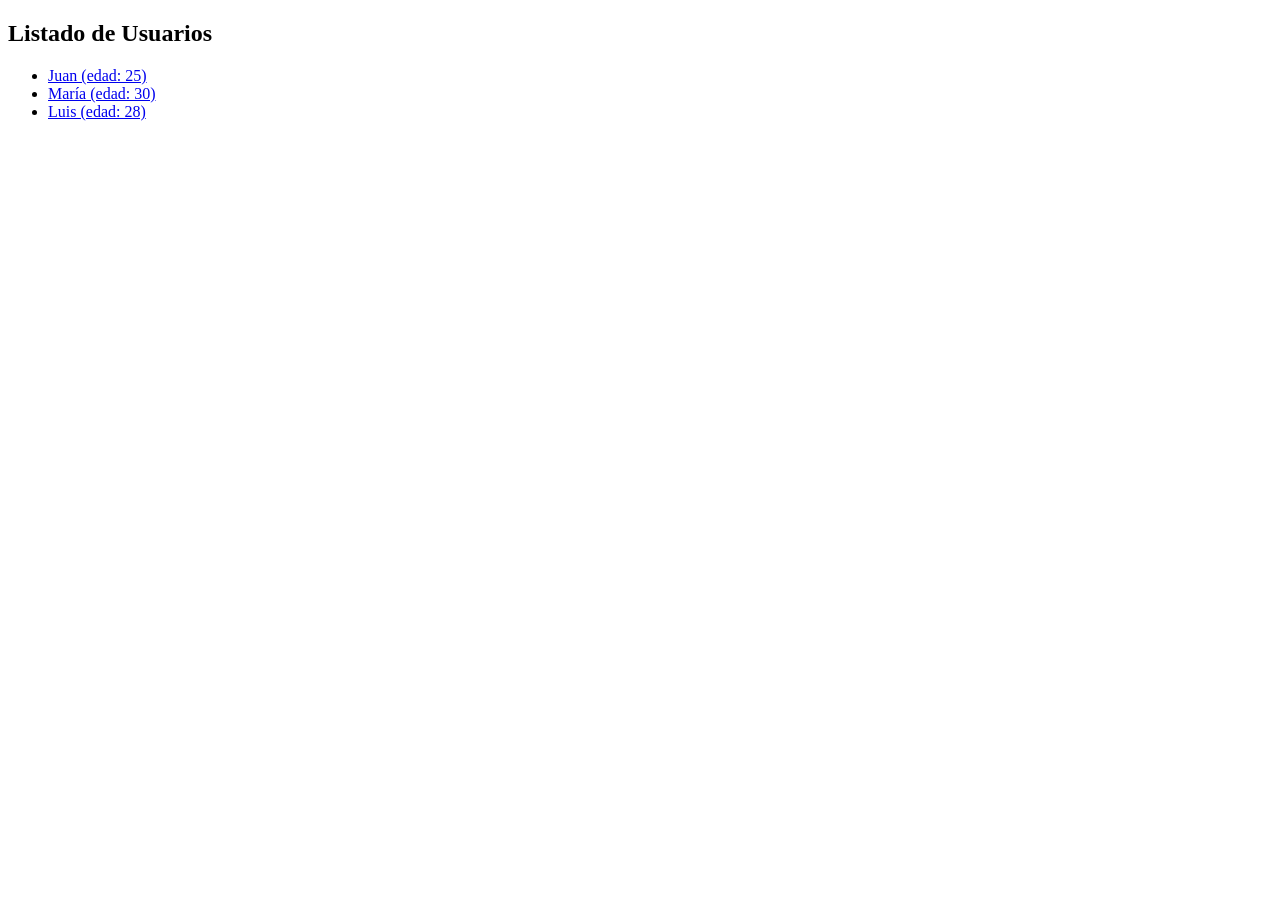
<file: js/ejercicio-js/index.html>
<!DOCTYPE html>
<html lang="es">

<head>
    <meta charset="UTF-8" />
    <title>Página de Inicio</title>
</head>

<body>
    <main>
        <h2>Listado de Usuarios</h2>
        <ul id="listaUsuarios"></ul>
    </main>

    <!-- Scripts -->
    <script src="data.js"></script>
    <script src="scriptIndex.js"></script>
</body>

</html>
</file>
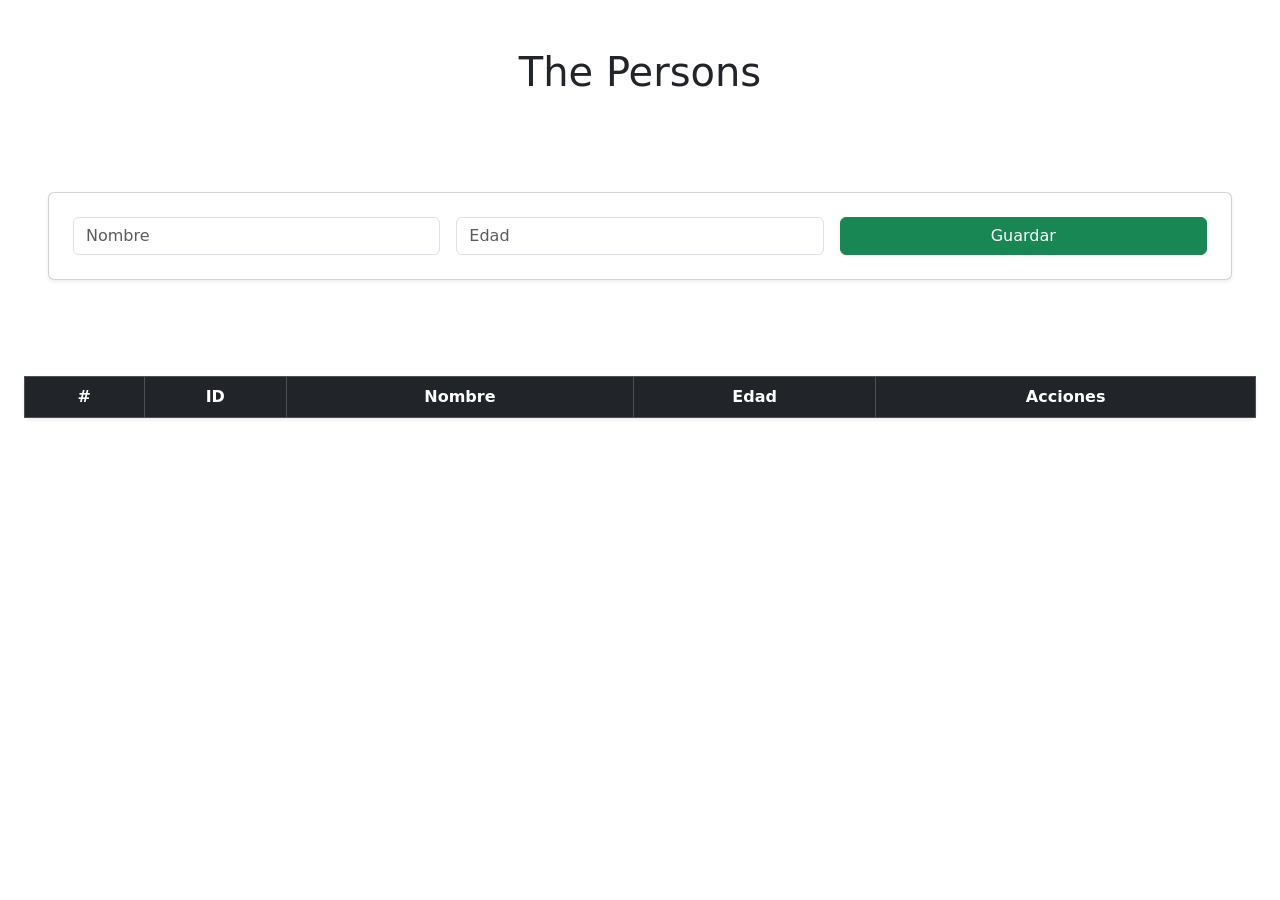
<file: js/js-crud-local-storage/index.html>
<!doctype html>
<html lang="en">

<head>
    <meta charset="utf-8">
    <meta name="viewport" content="width=device-width, initial-scale=1">
    <title>Bootstrap demo</title>
    <!-- Importamos Bootstrap para estilos predefinidos -->
    <link href="./css/bootstrap.min.css" rel="stylesheet">
</head>

<body>
    <h1 class="text-center my-5">The Persons</h1>

    <div class="p-4">
        <!-- Formulario para agregar una nueva persona -->
        <div class="card p-4 m-4 shadow-sm">
            <form id="form" class="row g-3">
                <div class="col-md-4">
                    <input type="text" id="nombre" class="form-control" placeholder="Nombre" required>
                </div>
                <div class="col-md-4">
                    <input type="number" id="edad" class="form-control" placeholder="Edad" required>
                </div>
                <div class="col-md-4">
                    <button type="submit" class="btn btn-success w-100">Guardar</button>
                </div>
            </form>
        </div>
    </div>

    <!-- Tabla para mostrar la lista de personas -->
    <div class="p-4">
        <div class="mt-4">
            <table class="table table-striped table-hover table-bordered rounded-3 shadow-sm text-center">
                <thead class="table-dark">
                    <tr>
                        <th>#</th>
                        <th>ID</th>
                        <th>Nombre</th>
                        <th>Edad</th>
                        <th>Acciones</th>
                    </tr>
                </thead>
                <tbody id="lista">
                    <!-- Aquí se insertarán las filas de la tabla dinámicamente -->
                </tbody>
            </table>
        </div>
    </div>

    <!-- Scripts de Bootstrap y nuestro archivo app.js -->
    <script src="./js/app.js"></script>

    <script src="./js/bootstrap/popper.min.js"></script>

    <script src="./js/bootstrap//bootstrap.min.js"></script>

</body>

</html>
</file>
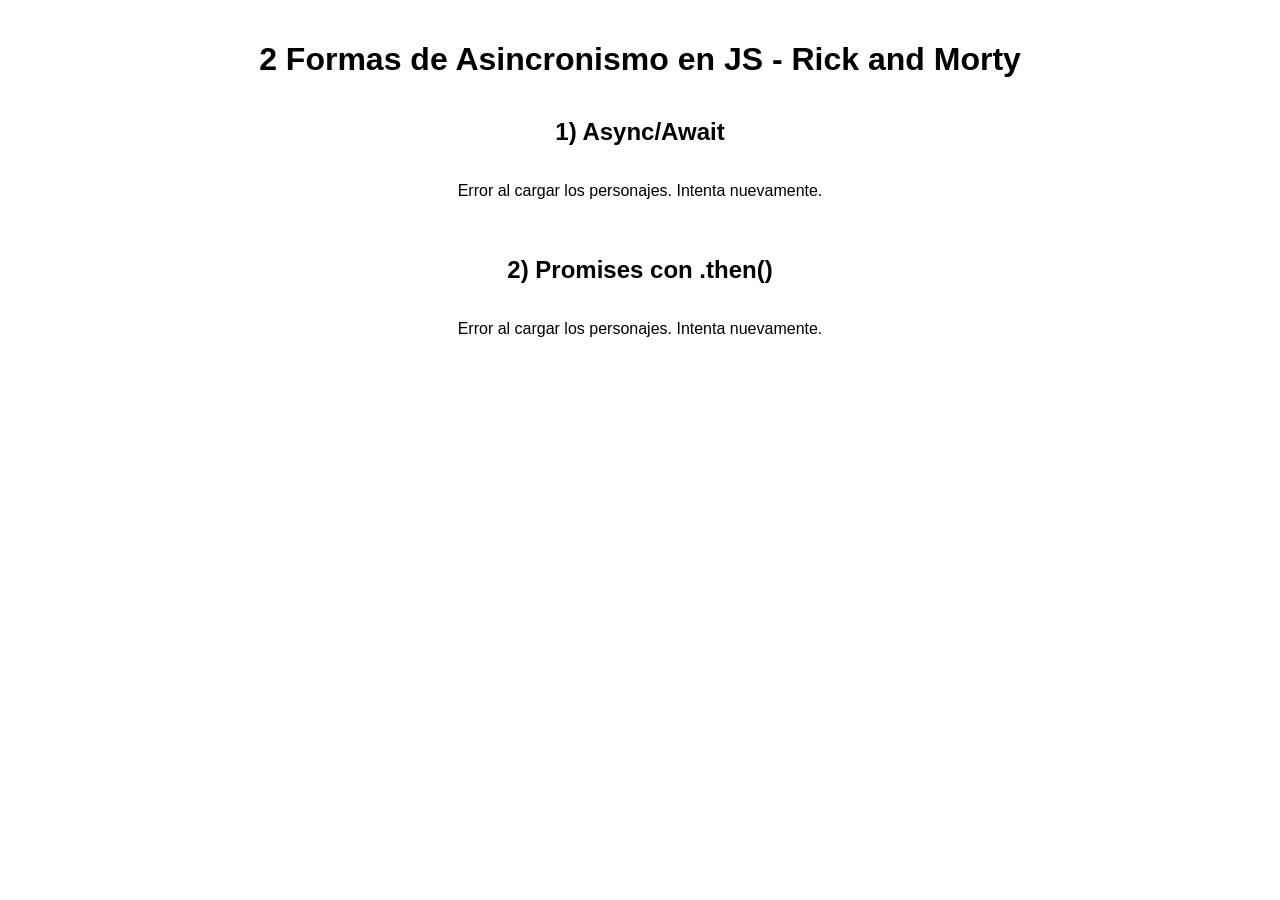
<file: js/24-asyncronismo-ram.html>
<!DOCTYPE html>
<html lang="es">

<head>
    <meta charset="UTF-8" />
    <meta name="viewport" content="width=device-width, initial-scale=1.0" />
    <title>3 Formas de Asincronismo en JS - Rick and Morty</title>
    <style>
        body {
            font-family: Arial, sans-serif;
            text-align: center;
            margin: 0;
            padding: 20px;
        }

        h1 {
            margin-bottom: 40px;
        }

        .container {
            display: flex;
            flex-wrap: wrap;
            justify-content: center;
            margin-bottom: 40px;
        }

        .character {
            border: 1px solid #ccc;
            border-radius: 8px;
            margin: 10px;
            padding: 10px;
            width: 200px;
            text-align: center;
            box-shadow: 2px 2px 10px rgba(0, 0, 0, 0.1);
        }

        .character img {
            width: 100%;
            border-radius: 8px;
        }

        h2 {
            margin: 30px 0 20px;
        }
    </style>
</head>

<body>
    <h1>2 Formas de Asincronismo en JS - Rick and Morty</h1>

    <!-- Sección para Async/Await -->
    <h2>1) Async/Await</h2>
    <div id="characters-async" class="container"></div>

    <!-- Sección para Promesas con .then() -->
    <h2>2) Promises con .then()</h2>
    <div id="characters-promise" class="container"></div>


    <script>
        /*****************************************************
         * 1) ASYNC/AWAIT
         *****************************************************/
        async function fetchCharactersAsyncAwait() {
            try {
                const response = await fetch('https://rickandmortyapi.com/api/character');
                if (!response.ok) {
                    throw new Error(`Error HTTP: ${response.status}`);
                }
                const data = await response.json();
                displayCharactersAsyncAwait(data.results);
            } catch (error) {
                console.error("Error al obtener los personajes (async/await):", error);
                document.getElementById("characters-async").innerHTML =
                    `<p>Error al cargar los personajes. Intenta nuevamente.</p>`;
            }
        }

        function displayCharactersAsyncAwait(characters) {
            const container = document.getElementById("characters-async");
            container.innerHTML = "";
            characters.forEach(character => {
                const div = document.createElement("div");
                div.classList.add("character");
                div.innerHTML = `
                    <img src="${character.image}" alt="${character.name}">
                    <h3>${character.name}</h3>
                    <p><strong>Especie:</strong> ${character.species}</p>
                    <p><strong>Estado:</strong> ${character.status}</p>
                `;
                container.appendChild(div);
            });
        }

        /*****************************************************
         * 2) PROMISES CON .then()
         *****************************************************/
        function fetchCharactersPromise() {
            fetch('https://rickandmortyapi.com/api/character')
                .then((response) => {
                    if (!response.ok) {
                        throw new Error(`Error HTTP: ${response.status}`);
                    }
                    return response.json();
                })
                .then(data => displayCharactersPromise(data.results))
                .catch(error => {
                    console.error("Error al obtener los personajes (promise):", error);
                    document.getElementById("characters-promise").innerHTML =
                        `<p>Error al cargar los personajes. Intenta nuevamente.</p>`;
                });
        }

        function displayCharactersPromise(characters) {
            const container = document.getElementById("characters-promise");
            container.innerHTML = "";
            characters.forEach(character => {
                const div = document.createElement("div");
                div.classList.add("character");
                div.innerHTML = `
                    <img src="${character.image}" alt="${character.name}">
                    <h3>${character.name}</h3>
                    <p><strong>Especie:</strong> ${character.species}</p>
                    <p><strong>Estado:</strong> ${character.status}</p>
                `;
                container.appendChild(div);
            });
        }

        // Llamadas a las tres funciones al cargar la página
        fetchCharactersAsyncAwait();
        fetchCharactersPromise();
    </script>
</body>

</html>
</file>
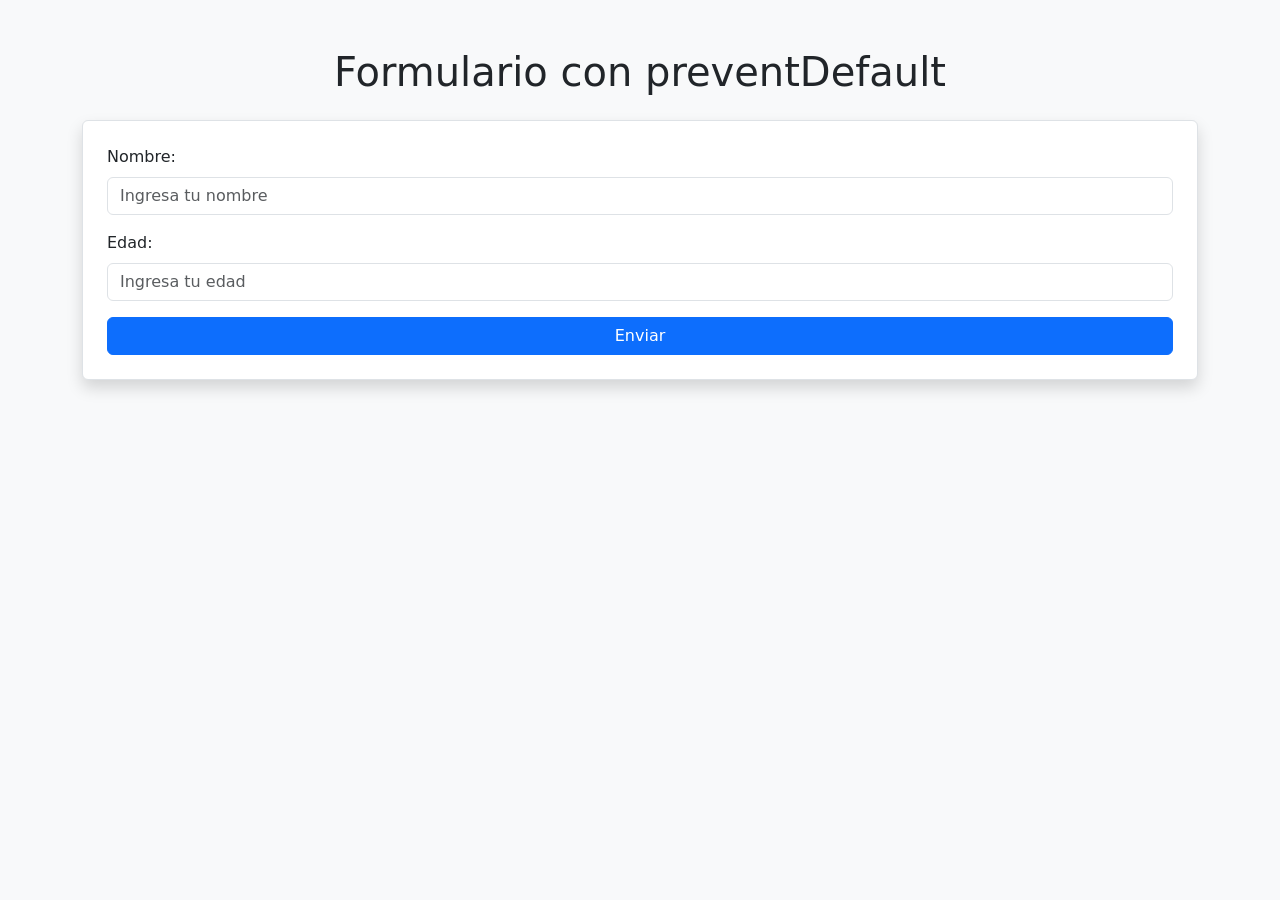
<file: js/form-preventDefault.html>
<!DOCTYPE html>
<html lang="es">

<head>
    <meta charset="UTF-8">
    <meta name="viewport" content="width=device-width, initial-scale=1">
    <title>Formulario con preventDefault</title>
    <link href="https://cdn.jsdelivr.net/npm/bootstrap@5.3.0/dist/css/bootstrap.min.css" rel="stylesheet">
</head>

<body class="bg-light">

    <div class="container mt-5">
        <h1 class="text-center mb-4">Formulario con preventDefault</h1>

        <!-- Formulario Bootstrap -->
        <form id="miFormulario" class="p-4 border rounded bg-white shadow">
            <div class="mb-3">
                <label for="nombre" class="form-label">Nombre:</label>
                <input type="text" id="nombre" class="form-control" placeholder="Ingresa tu nombre" required />
            </div>

            <div class="mb-3">
                <label for="edad" class="form-label">Edad:</label>
                <input type="number" id="edad" class="form-control" placeholder="Ingresa tu edad" required />
            </div>

            <button type="submit" class="btn btn-primary w-100">Enviar</button>
        </form>
    </div>

    <script>
        // Capturamos el formulario
        const form = document.getElementById("miFormulario");

        // Escuchamos el evento 'submit'
        form.addEventListener("submit", function (event) {
            // 🛑 Evitamos que la página se recargue al enviar el formulario
            event.preventDefault();

            console.log("Formulario enviado CON preventDefault");

            // Obtenemos los valores de los campos
            const nombre = document.getElementById("nombre").value.trim();
            const edad = parseInt(document.getElementById("edad").value);

            // Validamos los datos
            if (!nombre || isNaN(edad) || edad <= 0) {
                alert("Por favor, completa todos los campos con valores válidos.");
                return;
            }

            // Guardamos los datos en el Local Storage (simulación de guardado)
            localStorage.setItem("nombre", nombre);
            localStorage.setItem("edad", edad);

            // Mostramos un mensaje de éxito
            alert(`Datos guardados correctamente:\nNombre: ${nombre}\nEdad: ${edad}`);

            // Reseteamos el formulario
            form.reset();
        });

        /* Cómo mostrar la diferencia en vivo
   Abre la consola (F12 en Chrome/Firefox, pestaña "Consola").
   Carga el archivo formulario_sin_prevent.html y presiona "Enviar".
   🔄 Verás que la página se recarga y la consola se limpia automáticamente.
   Carga formulario_con_prevent.html y presiona "Enviar".
  🚀 Verás que la página NO se recarga y los datos quedan visibles en la consola. */

    </script>

    <script src="https://cdn.jsdelivr.net/npm/bootstrap@5.3.0/dist/js/bootstrap.bundle.min.js"></script>
</body>

</html>
</file>
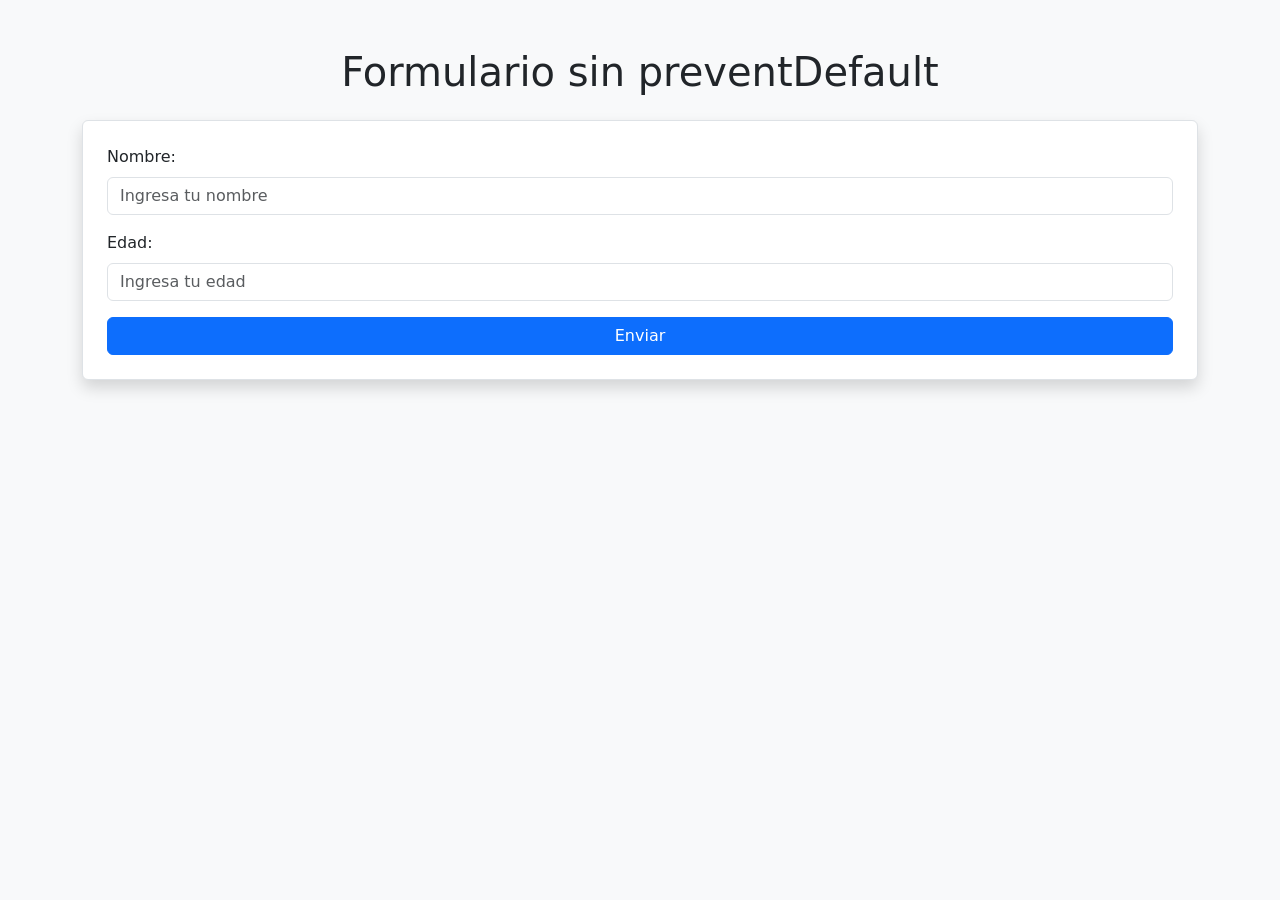
<file: js/form-preventDefaultWithout.html>
<!DOCTYPE html>
<html lang="es">

<head>
    <meta charset="UTF-8">
    <meta name="viewport" content="width=device-width, initial-scale=1">
    <title>Formulario sin preventDefault</title>
    <link href="https://cdn.jsdelivr.net/npm/bootstrap@5.3.0/dist/css/bootstrap.min.css" rel="stylesheet">
</head>

<body class="bg-light">

    <div class="container mt-5">
        <h1 class="text-center mb-4">Formulario sin preventDefault</h1>

        <!-- Formulario Bootstrap -->
        <form id="miFormulario" class="p-4 border rounded bg-white shadow">
            <div class="mb-3">
                <label for="nombre" class="form-label">Nombre:</label>
                <input type="text" id="nombre" class="form-control" placeholder="Ingresa tu nombre" required />
            </div>

            <div class="mb-3">
                <label for="edad" class="form-label">Edad:</label>
                <input type="number" id="edad" class="form-control" placeholder="Ingresa tu edad" required />
            </div>

            <button type="submit" class="btn btn-primary w-100">Enviar</button>
        </form>
    </div>

    <script>
        // Capturamos el formulario
        const form = document.getElementById("miFormulario");

        // Escuchamos el evento 'submit'
        form.addEventListener("submit", function (event) {
            console.log("Formulario enviado SIN preventDefault");

            // 🚨 Sin event.preventDefault(), la página se recarga al enviar el formulario.
            // Esto significa que los datos se pierden y la consola se limpia automáticamente.
        });


        /* Cómo mostrar la diferencia en vivo:
           - Abre la consola (F12 en Chrome/Firefox, pestaña "Consola").
           - Carga el archivo formulario_sin_prevent.html y presiona "Enviar".
           -  Verás que la página se recarga y la consola se limpia automáticamente.
           - Carga formulario_con_prevent.html y presiona "Enviar".
           - 🚀 Verás que la página NO se recarga y los datos quedan visibles en la consola.
            */
    </script>

    <script src="https://cdn.jsdelivr.net/npm/bootstrap@5.3.0/dist/js/bootstrap.bundle.min.js"></script>
</body>

</html>
</file>
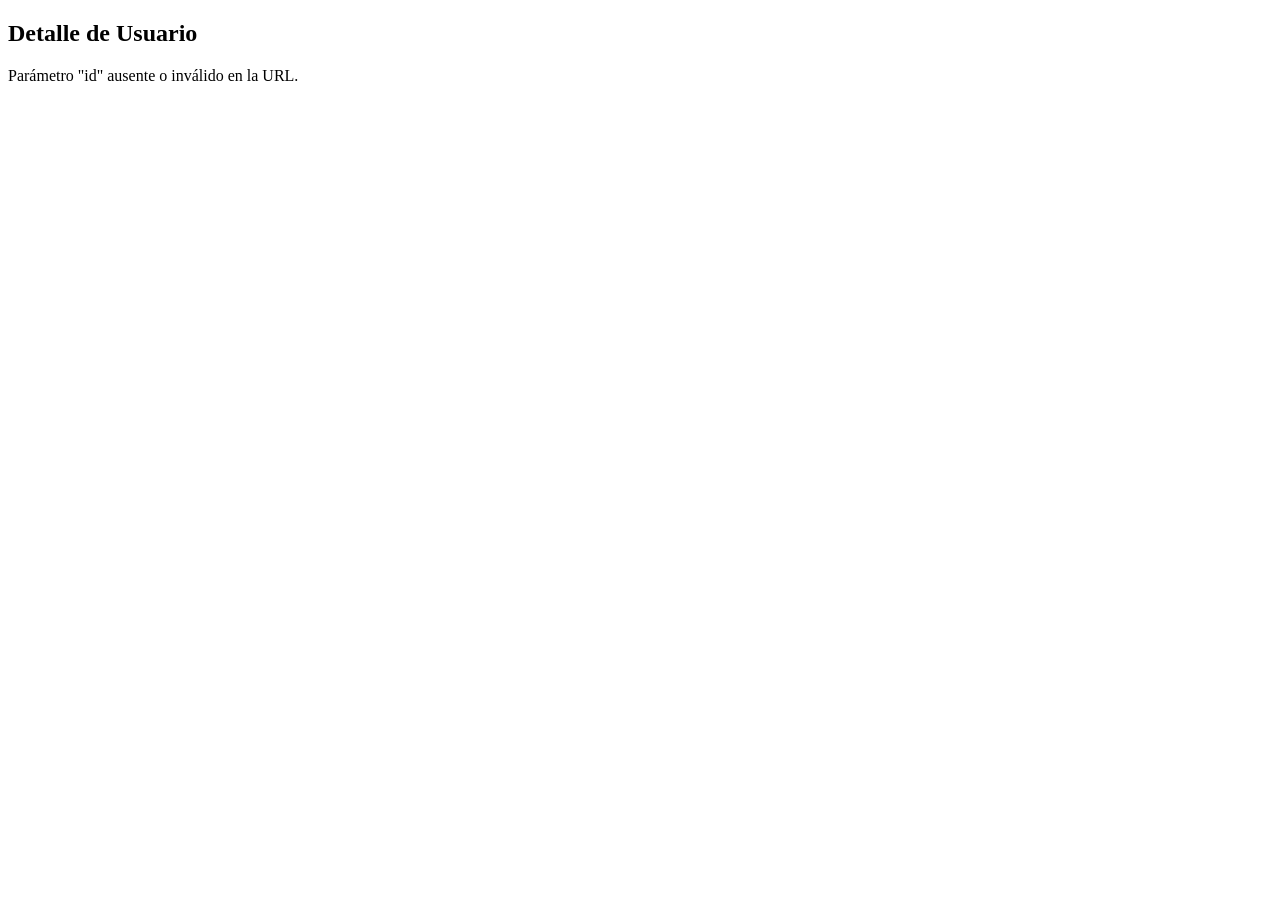
<file: js/ejercicio-js/detalle.html>
<!DOCTYPE html>
<html lang="es">

<head>
    <meta charset="UTF-8" />
    <title>Detalle del Usuario</title>
</head>

<body>
    <main>
        <h2>Detalle de Usuario</h2>
        <div id="detalleUsuario"></div>
    </main>

    <!-- Scripts -->
    <script src="data.js"></script>
    <script src="scriptDetalle.js"></script>
</body>

</html>
</file>
